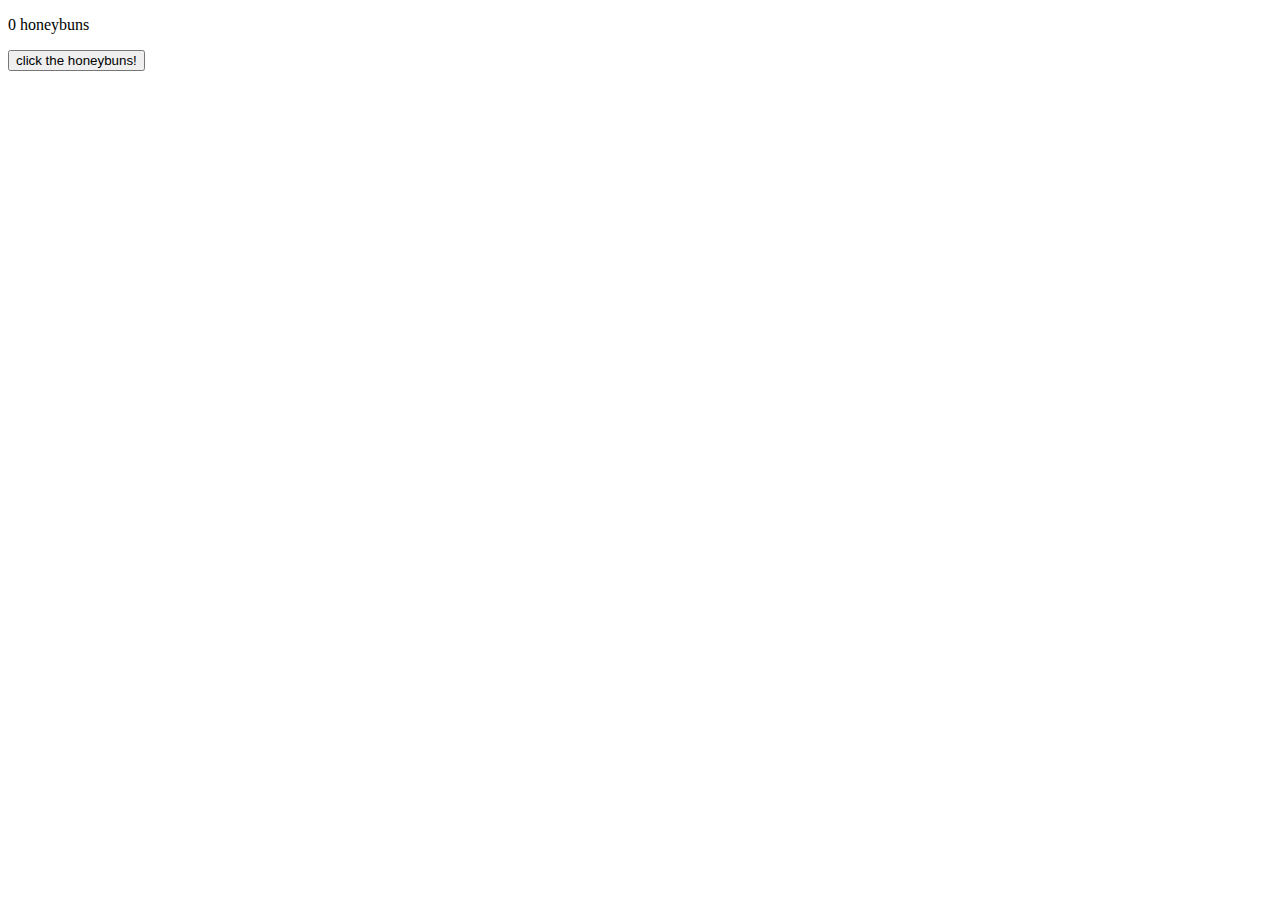
<file: index.html>
<!DOCTYPE html>
<html lang="en" dir="ltr">
  <head>
    <meta charset="utf-8">
    <title>Honeybuns Clicker</title>
  </head>
  <script src="script.js" charset="utf-8" type="text/javascript"></script>
  <body>
    <p id="buns">0 honeybuns</p>
    <button onclick="click()">click the honeybuns!</button>
  </body>
</html>
</file>
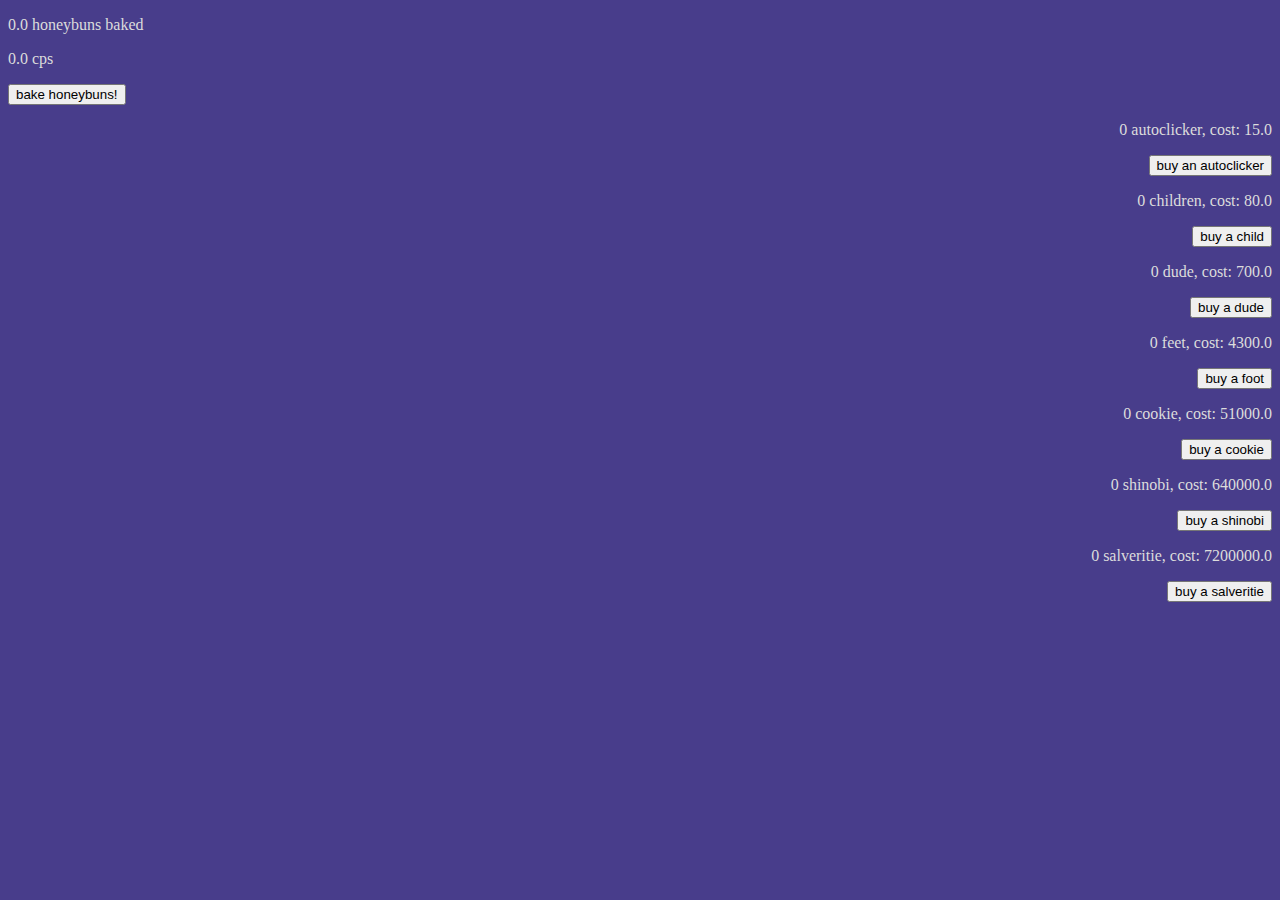
<file: docs/index.html>
<!DOCTYPE html>
<html>
  <head>
  <script src="script.js" type="text/javascript"></script>
  <link rel="stylesheet" href="page.css">
  </head>
  <body>
    <p id="buns">0 honeybuns baked</p><p id="cps">0 cps</p>
    <button onclick="glick()">bake honeybuns!</button>
    <div class="buyBuildings" align="right">
      <p id="autoclickers">0 autoclickers, cost 15</p><button onclick="buyBuilding('autoclicker')">buy an autoclicker</button>
      <p id="childrens">0 children, cost 80</p><button onclick="buyBuilding('children')">buy a child</button>
      <p id="dudes">0 dudes, cost 700</p><button onclick="buyBuilding('dude')">buy a dude</button>
      <p id="feets">0 feet, cost 4300</p><button onclick="buyBuilding('feet')">buy a foot</button>
      <p id="cookies">0 cookies, cost 51000</p><button onclick="buyBuilding('cookie')">buy a cookie</button>
      <p id="shinobis">0 shinobis, cost 640000</p><button onclick="buyBuilding('shinobi')">buy a shinobi</button>
      <p id="salverities">0 salverities, cost 7200000</p><button onclick="buyBuilding('salveritie')">buy a salveritie</button>
    </div>
  </body>
</html>
</file>
<file: docs/page.css>
body {
    background-color: darkslateblue;
    color: gainsboro
}
</file>
